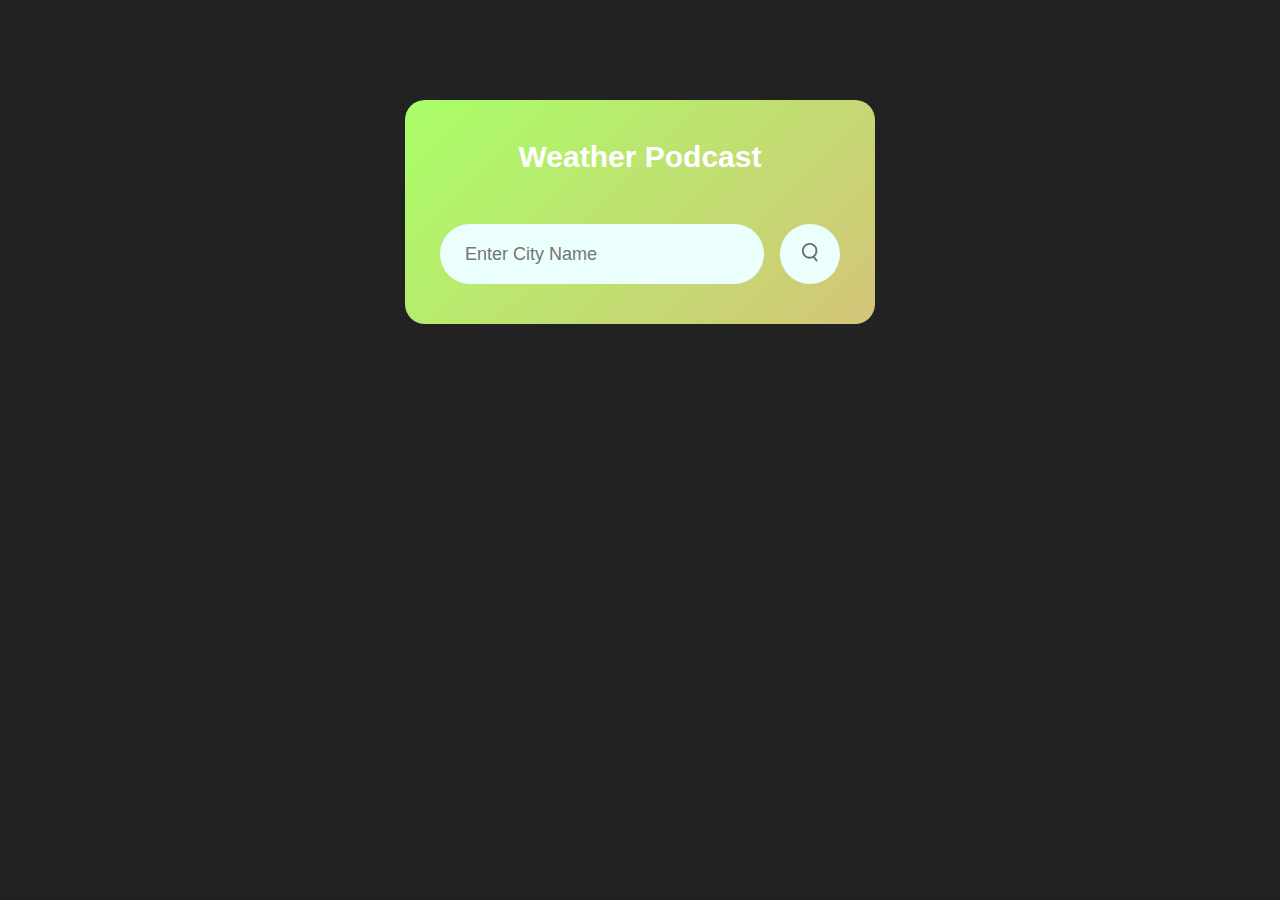
<file: Weather Web/index.html>
<!DOCTYPE html>
<html lang="en">
<head>
    <meta charset="UTF-8">
    <meta name="viewport" content="width=device-width, initial-scale=1.0">
    <link rel="stylesheet" href="style.css">
    <title>Document</title>
</head>
<body>

<div class="card">
    <h3>Weather Podcast</h3>
    <div class="search">
        <input type="text" placeholder="Enter City Name" spellcheck="false">
        <button><img src="images/search.png"></button>
    </div>

    <div class="error">
        <p>Enter valid city name</p>
    </div>

    <div class="weather">
        <img src="images/rain.png" class="weather-icon">
        <h1 class="temp">22°c</h1>
        <h2 class="city">New York</h2>
        <div class="details">
            <div class="col">
                <img src="images/humidity.png">
                 <div>
                    <p class="humidity">50%</p>
                    <p>Humidity</p>
                </div>
            </div>
            <div class="col">
                <img src="images/wind.png">
                <div>
                    <p class="wind">15km/h</p>
                    <p>wind speed</p>
                </div>
            </div>
        </div>
    </div>
</div>

<script>
const apiKey = "746eb7085460e99fedd6c9bb81bdbf0f";
const apiUrl = "https://api.openweathermap.org/data/2.5/weather?&=&units=metric&q=";

const searchBox = document.querySelector(".search input");
const searchBtn = document.querySelector(".search button");
const weatherIcon = document.querySelector(".weather-icon");

async function checkWeather(city){
    const response = await fetch(apiUrl + city + `&appid=${apiKey}`);

    if(response.status == 404){
        document.querySelector(".error").style.display = "block";
        document.querySelector(".weather").style.display = "none";
    }else{
        var data = await response.json();

    document.querySelector(".city").innerHTML = data.name;
    document.querySelector(".temp").innerHTML = Math.round(data.main.temp) + "°c";
    document.querySelector(".humidity").innerHTML = data.main.humidity + "%";
    document.querySelector(".wind").innerHTML = data.wind.speed + "Km/h";

    if(data.weather[0].main == "Clouds"){
        weatherIcon.src = "images/clouds.png";
    }else if(data.weather[0].main == "Clear"){
        weatherIcon.src = "images/clear.png";
    }else if(data.weather[0].main == "Rain"){
        weatherIcon.src = "images/rain.png";
    }else if(data.weather[0].main == "Drizzle"){
        weatherIcon.src = "images/drizzle.png";
    }else if(data.weather[0].main == "Mist"){
        weatherIcon.src = "images/miat.png";
    }

    document.querySelector(".weather").style.display = "block";
    document.querySelector(".error").style.display = "none";
    }

}

searchBtn.addEventListener("click", ()=>{
    checkWeather(searchBox.value);
})

</script>

</body>
</html>
</file>
<file: Weather Web/style.css>
*{
    margin: 0;
    padding: 0;
    font-family: 'poppins', sans-serif;
    box-sizing: border-box;
}

body {
    background-color: #222;
}

h3{
    color: white;
    align-items: center;
    margin-bottom: 50px;
    text-align: center;
    font-size: 30px;
}

.card{
    width: 90%;
    max-width: 470px;
    background: linear-gradient(135deg, #a9ff68, #ff8989);
    background-size: 200% 200%;
    animation: gradientAnimation 6s ease infinite;
    color: white;
    margin: 100px auto 0;
    border-radius: 20px;
    padding: 40px 35px;
    text-align: center;
}

@keyframes gradientAnimation{
    0%{
        background-position: 0% 50%;
    }
    50% {
        background-position: 100% 50%;
    }
    100% {
        background-position: 0% 50%;
    }
}

.search{
    width: 100%;
    display: flex;
    align-items: center;
    justify-content: space-between;
}

.search input{
    border: 0;
    outline: 0;
    background: #ebfffc;
    color: #555;
    padding: 10px 25px;
    height: 60px;
    border-radius: 30px;
    flex: 1;
    margin-right: 16px;
    font-size: 18px;
}

.search button{
    border: 0;
    outline: 0;
    background: #ebfffc;
    border-radius: 50%;
    width: 60px;
    height: 60px;
    cursor: pointer;
}

.search button img{
    width: 16px;
}

.weather-icon{
    width: 170px;
    margin-top: 30px;
}

.weather h1{
    font-size: 80px;
    font-weight: 500;
}
.weather h2{
    font-size: 45px;
    font-weight: 400;
    margin-top: -10px;
}

.details{
    display: flex;
    align-items: center;
    justify-content: space-between;
    padding: 0 20px;
    margin-top: 50px;
}

.col{
    display: flex;
    align-items: center;
    text-align: left;
}

.col img{
    width: 40px;
    margin-right: 10px;
}

.humidity, .wind{
    font-size: 28px;
    margin-top: -6px;
}

.weather{
    display: none;

}

.error{
    text-align: center;
    font-size: 23px;
    margin-top: 50px;
    display: none;
}
</file>
